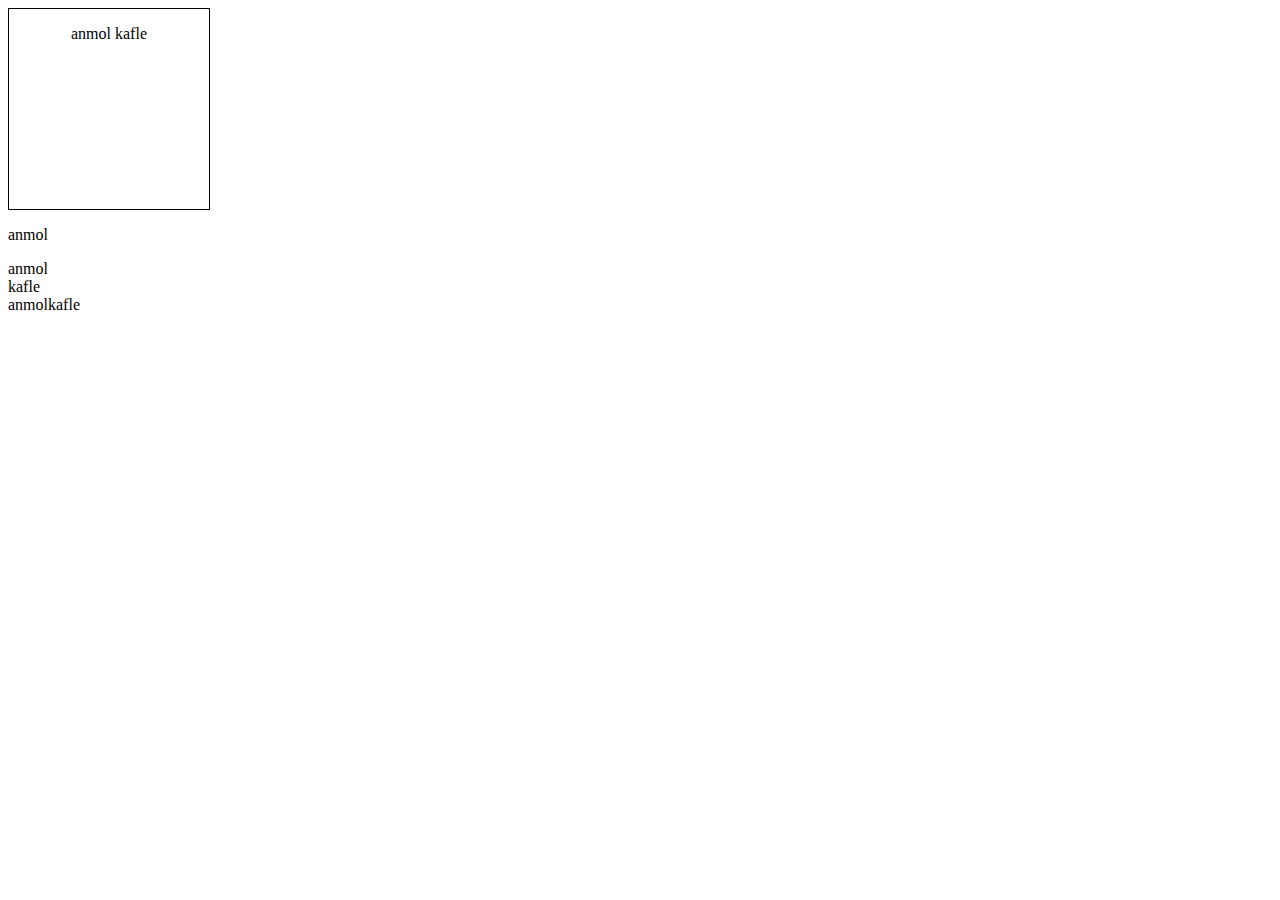
<file: index.html>
<!DOCTYPE html>
<html lang="en">
<head>
    <meta charset="UTF-8">
    <meta http-equiv="X-UA-Compatible" content="IE=edge">
    <meta name="viewport" content="width=s, initial-scale=1.0">
    <link rel="stylesheet" href="style.css">
    <title>Document</title>
</head>
<body>
    <!-- <h1></h1>
    <h2></h2>
    <h3></h3>
    <h4></h4><h5></h5><h6></h6>
    <p></p>
     -->
     <div class="main">
<p class="center">anmol kafle</p>
     </div>
     <p>anmol</p>
     <div>anmol</div>
     <div>kafle</div>
     <span>anmol</span><span>kafle</span>
</body>
</html>
</file>
<file: style.css>
.main{
    border: 1px solid black;
    height: 200px;
    width: 200px;
}
.center{
    text-align: center;
    /* align-content: center; */
    align-items: center;
}
</file>
